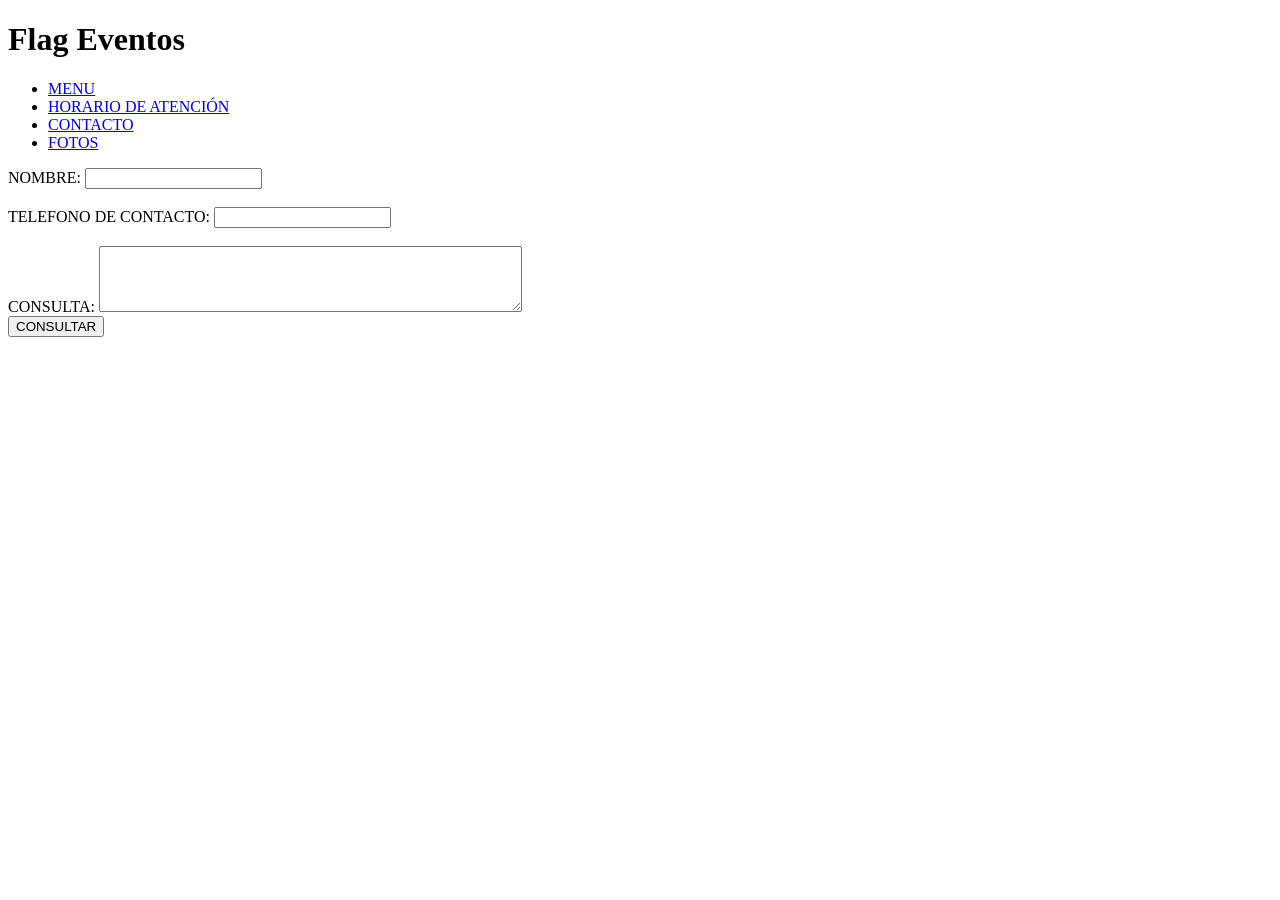
<file: CONTACTO.html>
<!DOCTYPE html>
<html lang="en">
<head>
    <meta charset="UTF-8">
    <meta http-equiv="X-UA-Compatible" content="IE=edge">
    <meta name="viewport" content="width=device-width, initial-scale=1.0">
    <title>Flag Eventos</title>
</head>
<header> 
    <h1>Flag Eventos</h1>
    <nav>
        <ul>
            <li><a href="#">MENU</a></li>
            <li><a href="HORARIODEATENCION.html">HORARIO DE ATENCIÓN</a></li>
            <li><a href="CONTACTO.html">CONTACTO</a></li>
            <li><a href="#">FOTOS</a></li>
            </ul>
        </nav>
        <main>
            <form action="/action_page.php" method="get">
                <label for="nombre">NOMBRE:</label>
                <input type="text" id="nombre" name="nombre"><br><br>
                <label for="telefono">TELEFONO DE CONTACTO:</label>
                <input type="text" id="telefono" name="telefono"><br><br>
                CONSULTA:</label>

<textarea id="consulta" name="consulta" rows="4" cols="50">

</textarea>
<br>
                <input type="submit" value="CONSULTAR">
              </form>
        </main>
</file>
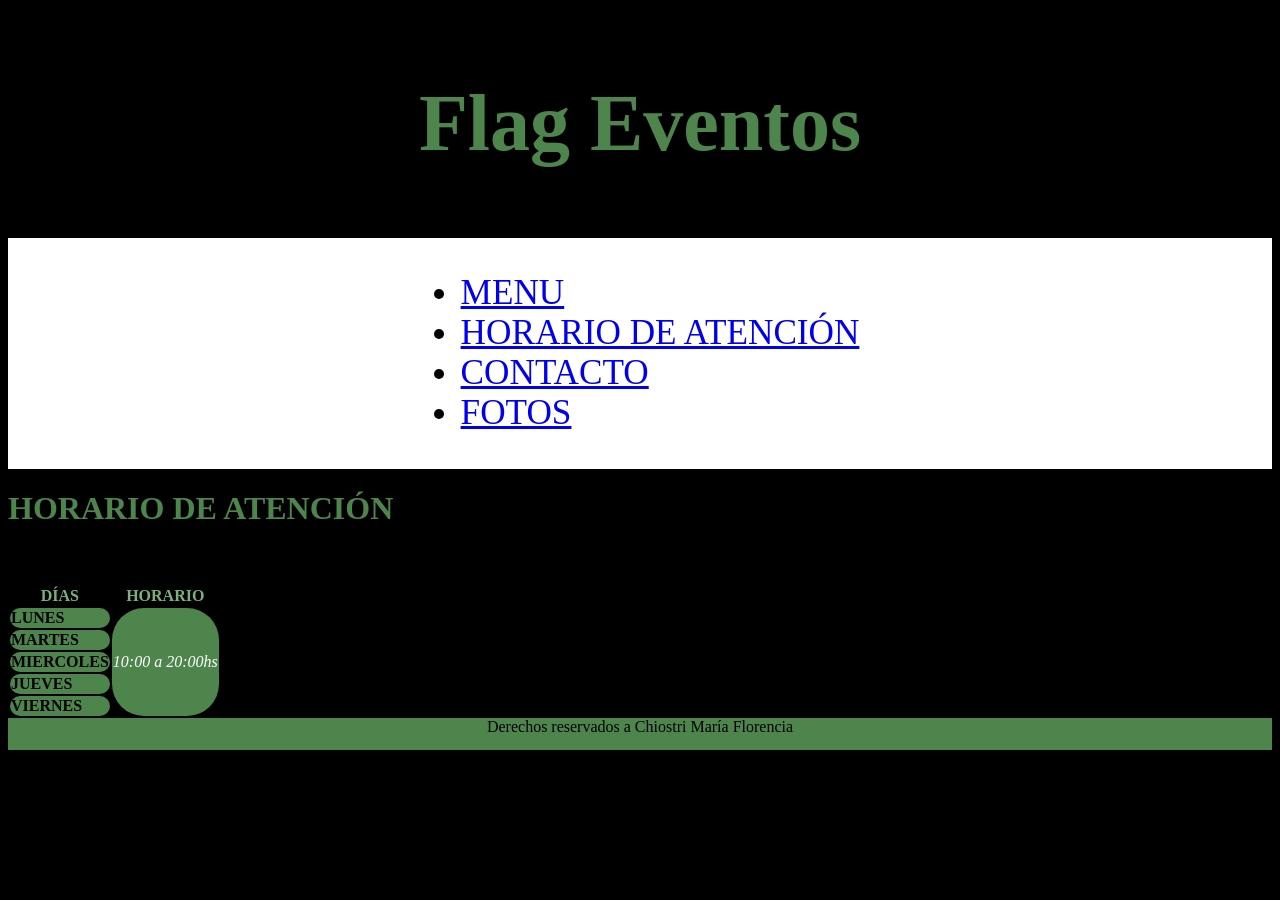
<file: HORARIODEATENCION.html>
<!DOCTYPE html>
<html lang="en">
<head>
    <meta charset="UTF-8">
    <meta http-equiv="X-UA-Compatible" content="IE=edge">
    <meta name="viewport" content="width=device-width, initial-scale=1.0">
    <title>Flag Eventos</title>
    <link rel="stylesheet"href="style.css">
    
</head>

<header> <h1 class="titulo-principal">Flag Eventos</h1>
    <nav class="nav-card">
        <ul>
            <li><a href="#">MENU</a></li>
            <li><a href="HORARIODEATENCION.html">HORARIO DE ATENCIÓN</a></li>
            <li><a href="CONTACTO.html">CONTACTO</a></li>
            <li><a href="#">FOTOS</a></li>
            </ul>
        </nav>
    <body>
        <table class="tablita">
        <h1>HORARIO DE ATENCIÓN</h1>
          <tr>
            <th>DÍAS</th>

            <th>HORARIO</th>
            <br>
          </tr>
          <tr>
            <td class="dias-tabla">LUNES</td>
            <td rowspan="5" class="horario-tabla">10:00 a 20:00hs</td>
        
            <br>
          </tr>
          <tr>
            <td class="dias-tabla">MARTES</td>
            <td></td>
          </tr>
        </tr>
        <tr>
          <td class="dias-tabla">MIERCOLES</td>
          <td></td>
        </tr>
    </tr>
    <tr>
      <td class="dias-tabla">JUEVES</td>
      <td></td>
    </tr>
</tr>
<tr>
  <td class="dias-tabla">VIERNES</td>
  <td></td>
</tr>
        </table>

        
        </body>
        <footer class="footer-style">
            <p></p>Derechos reservados a Chiostri María Florencia</p>
        </footer>
</file>
<file: style.css>
body{
    background-color:black;
    display:grid;
    grid-template-columns: 1fr 1fr;
  }
header{
    grid-column-start: 1;
    grid-column-end: 4;
    background-color:black;
    color:rgb(77, 133, 77);
    
}
        
main{
    background-color:rgb(77, 133, 77);
    display:grid;
    justify-content: center;
    grid-column-start:1;
    grid-column-end:3;
    padding: 2rem;
}
aside{
    background-image:url(fotosflag/fondo2.jpg);
    display:grid;
    grid-column-start:3 ;
    grid-column-end:4 ;

}
.galeriafotos{
    display:flex;
    width: 600px;
    height: 400;

}

.gal1{
    width: 0px;
    flex-grow:1;
    object-fit: cover;
    opacity:.8;
    transition: .5s ease;
    
}
.gal1:hover{
    cursor: crosshair;
    width: 300px;
    opacity: 1;
    filter:contrast(120%);
}
.gal2{
    width: 0px;
    flex-grow:1;
    object-fit: cover;
    opacity:.8;
    transition: .5s ease;
    
}
.gal2:hover{
    cursor: crosshair;
    width: 300px;
    opacity: 1;
    filter:contrast(120%);
}
.gal3{
    width: 0px;
    flex-grow:1;
    object-fit: cover;
    opacity:.8;
    transition: .5s ease;
    
}
.gal3:hover{
    cursor: crosshair;
    width: 300px;
    opacity: 1;
    filter:contrast(120%);
}

/*PRESENTACION*/
.bienvenidos{
    display: grid;
    text-align: center;
    justify-content: center;
    padding: 2rem;
    font-weight: 500;
}
.presentacion{
    display:flex;
    font-size:2rem;
    background-color:white;
    color:black;

}
.recomendaciones{
    display:flex;
    justify-content: center;
    gap: 5px;
    text-align: center;
}

.div1aside {
    display: flex;
    flex-direction: column;
    align-items: center;
    text-align: center;
    padding: 1rem;
}

footer{
    grid-column-start: 1;
    grid-column-end: 4;
    background-color:black;
    color:white;
    text-align: center;
}

/*COMENTARIOS*/
.titulo-principal {
color:rgb(77, 133, 77);
background-color:black;
font-size: 5rem;
justify-content:center;
display:grid;
padding: 1rem;
}

/*TABLA HORARIOS ATENCION*/
.tablita{
    border:2rem;
    border-radius:2rem;
    color:rgb(122, 177, 122);
}
.dias-tabla {
    font-weight: bolder;
    font: size 50px;;
    color:black;
    background-color:rgb(77, 133, 77);
    border-radius: 2rem;
   
}
.horario-tabla {
    font-style: italic;
    color:white;
    background-color:rgb(77, 133, 77);
    border-radius: 2rem;

}
/*NAV*/
.nav-card{
    display:flex;
    direction:row;
    justify-content: center;
    gap: 15px;;
    font-size:2.2rem;
    padding:2;
    background-color:white;
    color:black
    

}
.menu-lista li a{
    background-color: white;
    color: black;
    padding: 2;
}
.partedearriba{
    display: flex;
}

/*NUESTROS PRODUCTOS*/

.tituloproductos{
    font-size: 2.5rem;
    font-style: italic;
    display: flex;
    font-weight: 500;
    display: grid;
    text-align: center;
    justify-content: center;
    padding: 2rem;
    font-weight: 500;

}
.productosflag{
    font-size: medium;
    font-style: oblique;
    font-weight: bold;
    display: grid;
    text-align: center;
    justify-content: center;
    padding: 2rem;
    font-weight: 500;
    
}
/*NOSOTROS*/
.nosotros{
    background-color:rgb(77, 133, 77);
    color:white
}

/*HEADER*/
.menu-lista {
    list-style:none;
    display:flex;
    justify-content: center;
    gap: 65px;
    
}
.header {
    background-color:black;
    background-color:rgb(77, 133, 77);

}
/*TABLA QUIENES SOMOS*/
.quienessomos{
    background-color:rgb(77, 133, 77);
    color:black;
    display: grid;
    text-align: center;
    justify-content: center;
    padding: 2rem;
    font-weight: 500;
}

.quienessomos tr {
    display: flex;
}

.quienessomos td {
    display: flex;
    padding: 1rem;
    flex-direction: column;
    justify-content: space-between;
    align-items: center;
}

.quienessomos .labor {
    text-align: center;
    width: 75%;
}

.lossocios{ 
    font-style: normal;
    font-weight: 300;
    display: flex;
    display: grid;
    text-align: center;
    justify-content: center;
    padding: 2rem;
    font-weight: 500;

}
/*FOOTER*/
.footer-style {
    background-color:rgb(77, 133, 77);
    color:black;
    display:flex;
    justify-content: center;
    flex-direction:row;


}
/*FOTOS STYLE*/


.fotomapa{
    display: flex;
    width:max-content;
    
}
.foto-tarjeta{
    width:400px;
}



.fotoflor{
    display:flex;
    width:100px;
}
.fotocharly{
    display:flex;
    width: 100px;;
}
.fotoflag{
    display:flex;
    width:max-content;

}
.logoflag{
    display: flex;
    width: 65px;
    padding: 2;
    margin:2;
}
.videoflag{
    display:flex;
    justify-content: center;
    padding: 2rem;
    height: auto;
}

.fotoaside1{
    display:flex;
    width: 350px;
    padding:2;
    gap:2;
    align-content: center;
}



/*.header a:active,
.header a:visited {
    color: violet;
}*/
</file>
